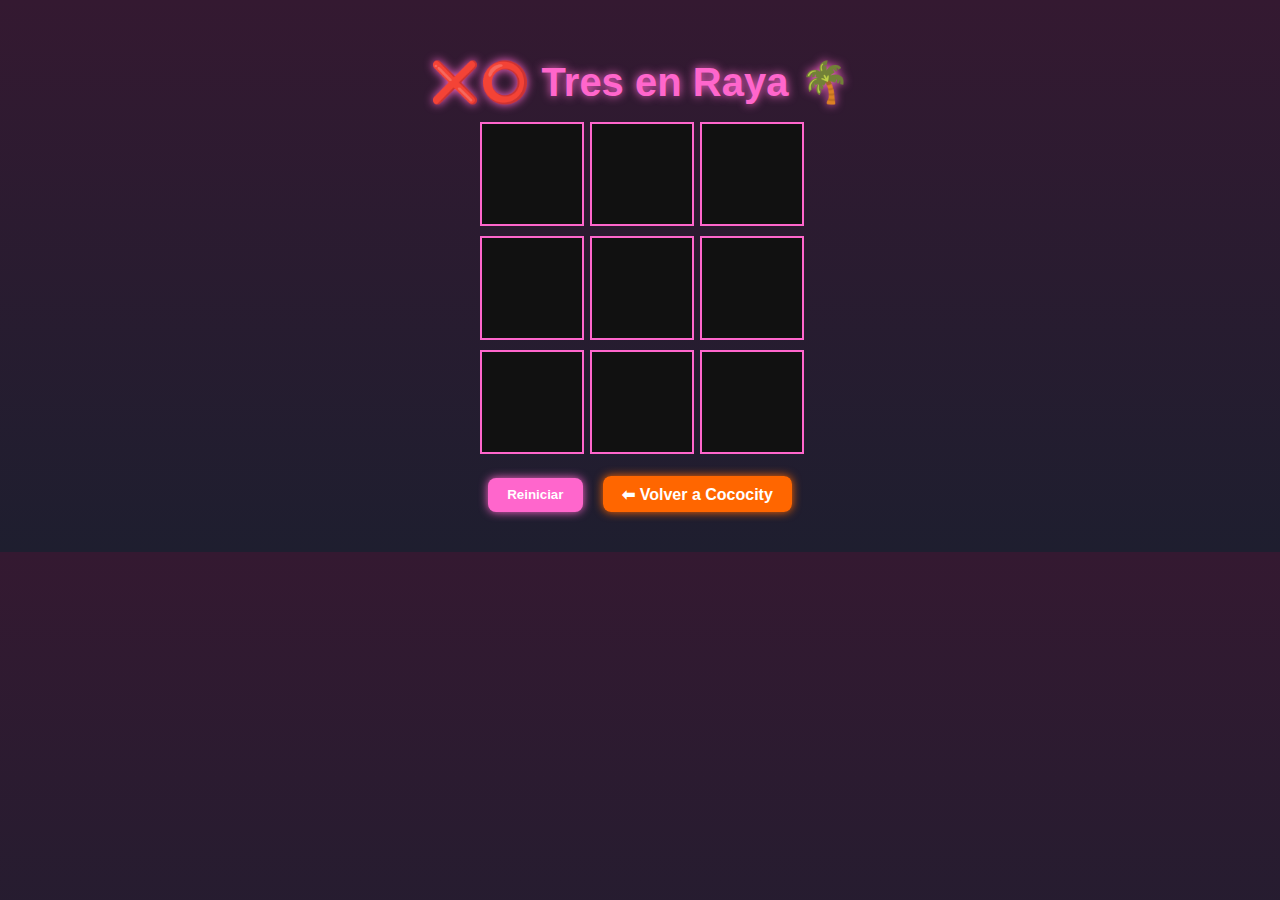
<file: tresenraya.html>
<!DOCTYPE html>
<html lang="es">
<head>
  <meta charset="UTF-8" />
  <meta name="viewport" content="width=device-width, initial-scale=1.0"/>
  <title>Tres en Raya - Cococity</title>
  <link rel="stylesheet" href="style.css">
</head>
<body>
  <div class="game-container">
    <h1 class="title">❌⭕ Tres en Raya 🌴</h1>
    <div id="board" class="board"></div>
    <div id="message" class="message"></div>
    <button onclick="resetGame()" class="reset-button">Reiniciar</button>
    <a href="index.html" class="back-button">⬅ Volver a Cococity</a>
  </div>
  <script src="script.js"></script>
</body>
</html>
</file>
<file: style.css>
body {
  margin: 0;
  padding: 0;
  background: linear-gradient(to top, #1e1e2f, #341931);
  font-family: 'Segoe UI', sans-serif;
  color: white;
  text-align: center;
}

.game-container {
  padding: 2rem;
}

.title {
  font-size: 2.5rem;
  margin-bottom: 1rem;
  color: #ff66cc;
  text-shadow: 0 0 10px #ff66cc;
}

.board {
  display: grid;
  grid-template-columns: repeat(3, 100px);
  grid-gap: 10px;
  justify-content: center;
  margin: 0 auto 1rem;
}

.cell {
  width: 100px;
  height: 100px;
  font-size: 2.5rem;
  background: #111;
  border: 2px solid #ff66cc;
  cursor: pointer;
  display: flex;
  align-items: center;
  justify-content: center;
}

.cell:hover {
  background: #222;
}

.message {
  margin: 1rem 0;
  font-size: 1.2rem;
  color: #66ffcc;
}

.reset-button,
.back-button {
  padding: 0.6rem 1.2rem;
  margin: 0.5rem;
  background: #ff66cc;
  border: none;
  border-radius: 8px;
  color: white;
  font-weight: bold;
  cursor: pointer;
  box-shadow: 0 0 10px #ff66cc;
  text-decoration: none;
}

.back-button {
  background: #ff6600;
  box-shadow: 0 0 10px #ff6600;
}
</file>
